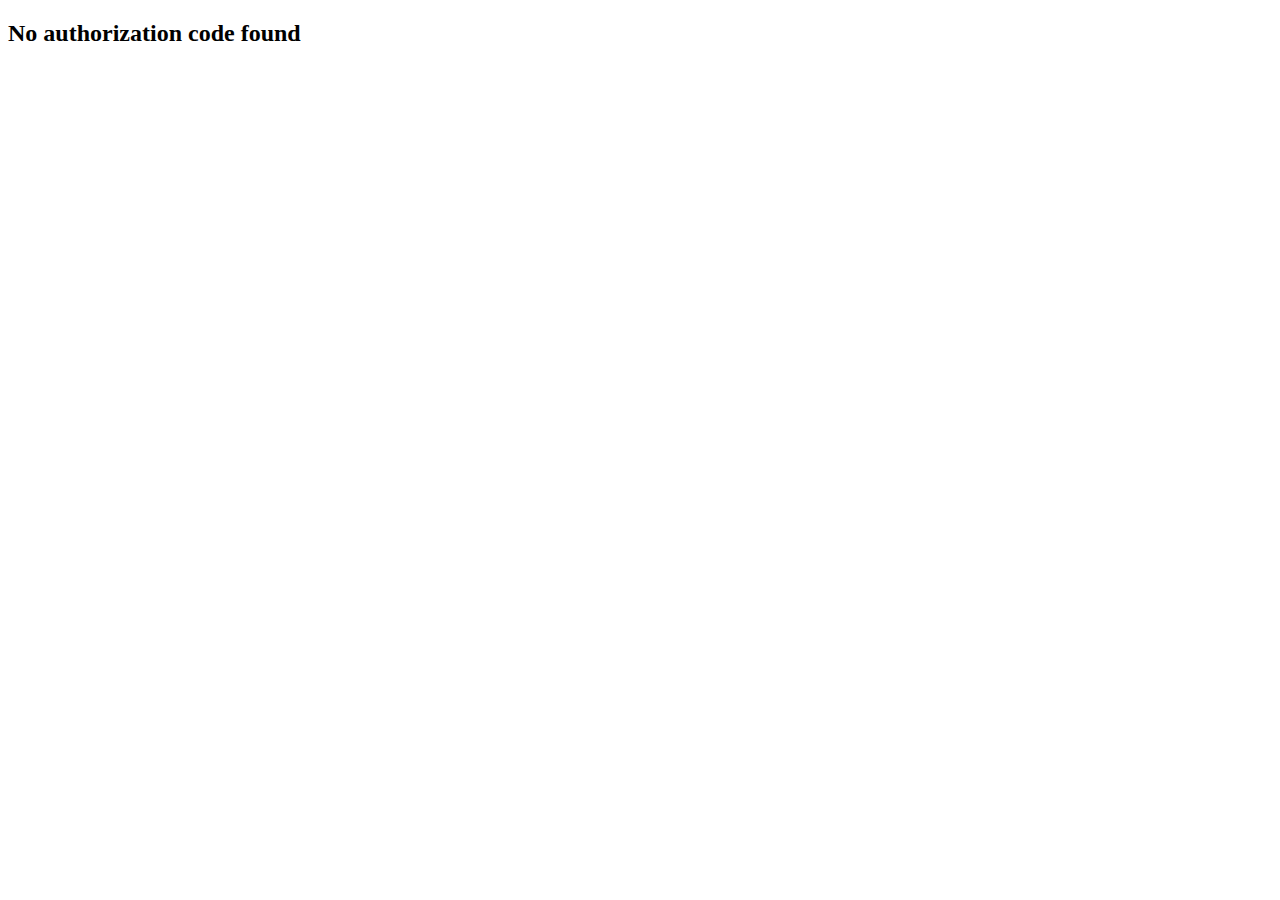
<file: Projects/Frontend/callback.html>
<!DOCTYPE html>
<html lang="en">

<head>
  <meta charset="UTF-8" />
  <title>Cognito Callback</title>
</head>

<body>
  <p>Signing you in…</p>

  <script src="./config.js"></script>

  <script>
    const params = new URLSearchParams(window.location.search);
    const code = params.get("code");

    if (!code) {
      document.body.innerHTML = "<h2>No authorization code found</h2>";
      throw new Error("No code");
    }

    const verifier = sessionStorage.getItem("pkce_verifier");

    fetch(`${COGNITO_DOMAIN}/oauth2/token`, {
      method: "POST",
      headers: {
        "Content-Type": "application/x-www-form-urlencoded"
      },
      body: new URLSearchParams({
        grant_type: "authorization_code",
        client_id: CLIENT_ID,
        code,
        redirect_uri: REDIRECT_URI,
        code_verifier: verifier
      })
    })
      .then(res => res.json())
      .then(data => {
        if (!data.access_token || !data.id_token) {
          throw new Error("Tokens missing from Cognito response");
        }

        sessionStorage.setItem("id_token", data.id_token);
        sessionStorage.setItem("access_token", data.access_token);

        window.location.href = "index.html";
      });

  </script>
</body>

</html>
</file>
